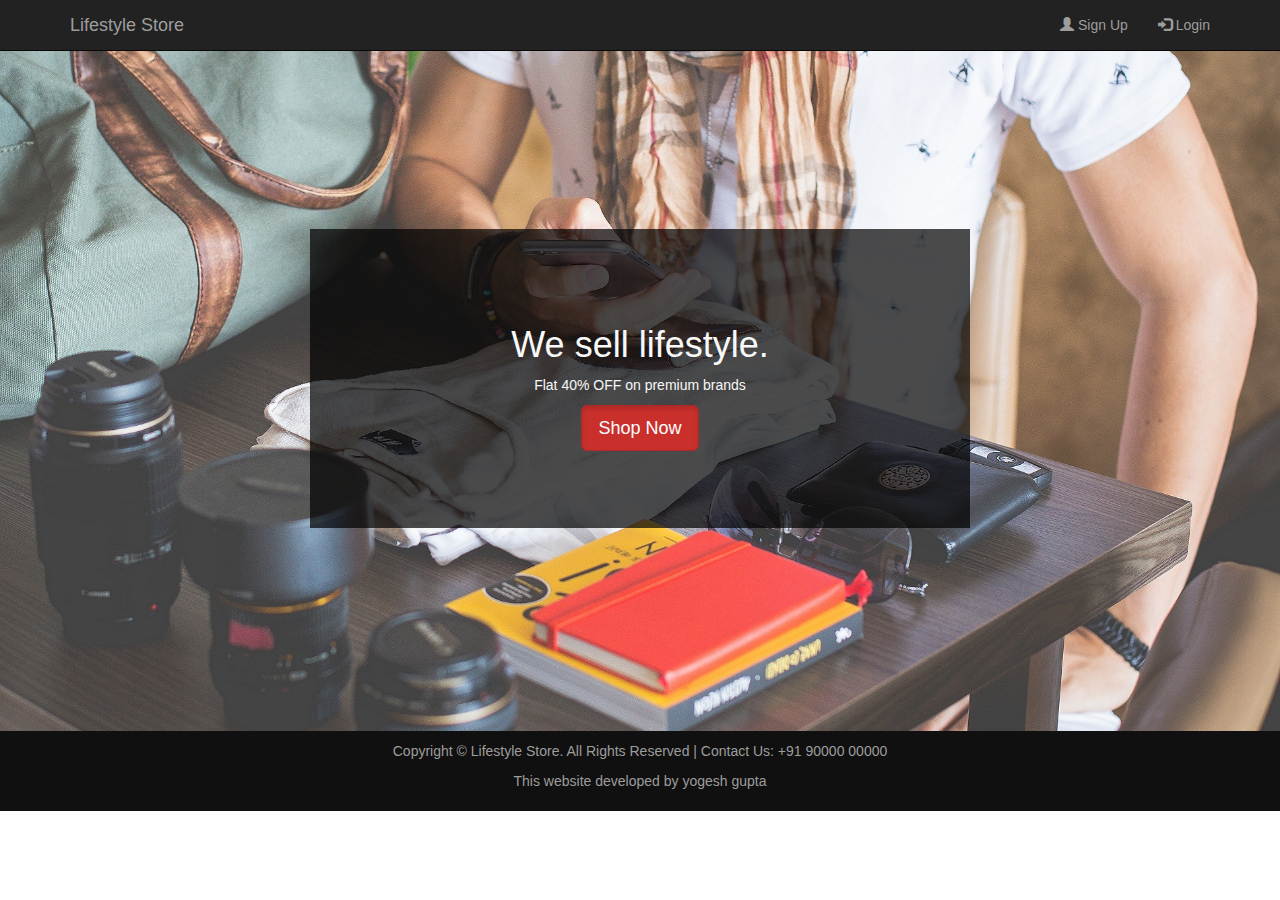
<file: index.html>
<!DOCTYPE html>
<!--

-->
<html>
    <head>
        <title>Lifestyle Store</title>
        <link rel="stylesheet" href="bootstrap/css/bootstrap.min.css" type="text/css">
        <script type="text/javascript" src="bootstrap/js/jquery-3.5.1.min.js"></script>
        <script type="text/javascript" src="bootstrap/js/bootstrap.min.js"></script>
        <link rel="stylesheet" href="style.css" type="text/css">
    </head>
    <body>
        <div class="navbar navbar-inverse navbar-fixed-top">
            <div class="container">
                <div class="navbar-header">
                    <button type="button" class="navbar-toggle" data-toggle="collapse" data-target="#myNavbar">
                        <span class="icon-bar"></span>
                        <span class="icon-bar"></span>
                        <span class="icon-bar"></span>                        
                    </button>
                    <a class="navbar-brand" href="index.html">Lifestyle Store</a>
                </div>
                <div class="collapse navbar-collapse" id="myNavbar">
                    <ul class="nav navbar-nav navbar-right">
                        <li><a href="signup.html"><span class="glyphicon glyphicon-user"></span> Sign Up</a></li>
                        <li><a href="login.html"><span class="glyphicon glyphicon-log-in"></span> Login</a></li>
                    </ul>
                </div>
            </div>
        </div>
        
        
        <div  id="banner_image">
            <div id="container">
                <center>
                    <div id="banner_content">
                        <h1>We sell lifestyle.</h1>
                        <p>Flat 40% OFF on premium brands</p>
                        <a class="btn btn-danger btn-lg active" href="products.html">Shop Now</a>
                    </div>
                </center>
            </div>
        </div>
        
        
        <footer class="footer">
            <div class="container">
                <center>
                    <p>Copyright &copy; Lifestyle Store. All Rights Reserved | Contact Us: +91 90000 00000</p>
                    <p>This website developed by yogesh gupta </p>
                </center>
            </div>
        </footer>
    </body>
</html>
</file>
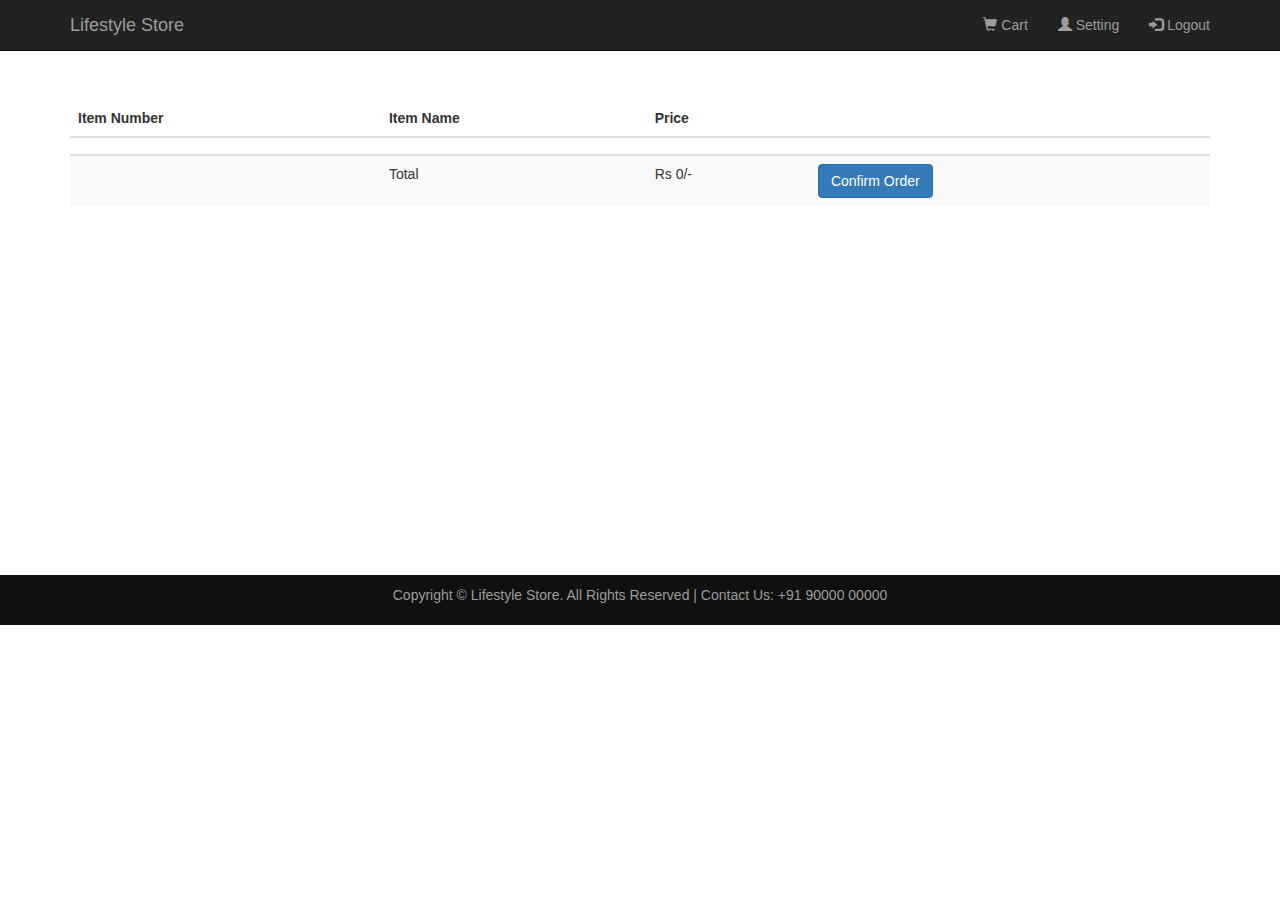
<file: cart.html>
<!DOCTYPE html>
<!--

-->
<html>
    <head>
        <title>Lifestyle Store</title>
        <link rel="stylesheet" href="bootstrap/css/bootstrap.min.css" type="text/css">
        <script type="text/javascript" src="bootstrap/js/jquery-3.5.1.min.js"></script>
        <script type="text/javascript" src="bootstrap/js/bootstrap.min.js"></script>
        <link rel="stylesheet" href="style.css" type="text/css">
    </head>
    <body>
        <div class="navbar navbar-inverse navbar-fixed-top">
            <div class="container">
                <div class="navbar-header">
                    <button type="button" class="navbar-toggle" data-toggle="collapse" data-target="#myNavbar">
                        <span class="icon-bar"></span>
                        <span class="icon-bar"></span>
                        <span class="icon-bar"></span>                        
                    </button>
                    <a class="navbar-brand" href="index.html">Lifestyle Store</a>
                </div>
                <div class="collapse navbar-collapse" id="myNavbar">
                    <ul class="nav navbar-nav navbar-right">
                        <li><a href="cart.html"><span class="glyphicon glyphicon-shopping-cart"></span> Cart</a></li>
                        <li><a href="setting.html"><span class="glyphicon glyphicon-user"></span> Setting</a></li>
                        <li><a href="logout.html"><span class="glyphicon glyphicon-log-in"></span> Logout</a></li>
                    </ul>
                </div>
            </div>
        </div>
        
        <div class="container">
            <div class="row_style3">
                <div class="table-responsive">                    
                <table class="table table-striped">
                  <thead>
                    <tr>
                      <th>Item Number</th>
                      <th>Item Name</th>
                      <th>Price</th>
                      <th> </th>
                    </tr>
                    <tr>
                      <th></th>
                      <th></th>
                      <th></th>
                      <th></th>
                    </tr>
                  </thead>
                  <tbody>
                    <tr>
                      <td> </td>
                      <td>Total</td>
                      <td>Rs 0/-</td>
                      <td><a class="btn btn-primary" href="success.html">Confirm Order</a></td>
                    </tr>
                  </tbody>
                </table>
                </div>
            </div>
        </div>
        
        <footer class="footer">
            <div class="container">
                <center>
                    <p>Copyright &copy; Lifestyle Store. All Rights Reserved | Contact Us: +91 90000 00000</p>
                </center>
            </div>
        </footer>
        
    </body>
</html>
</file>
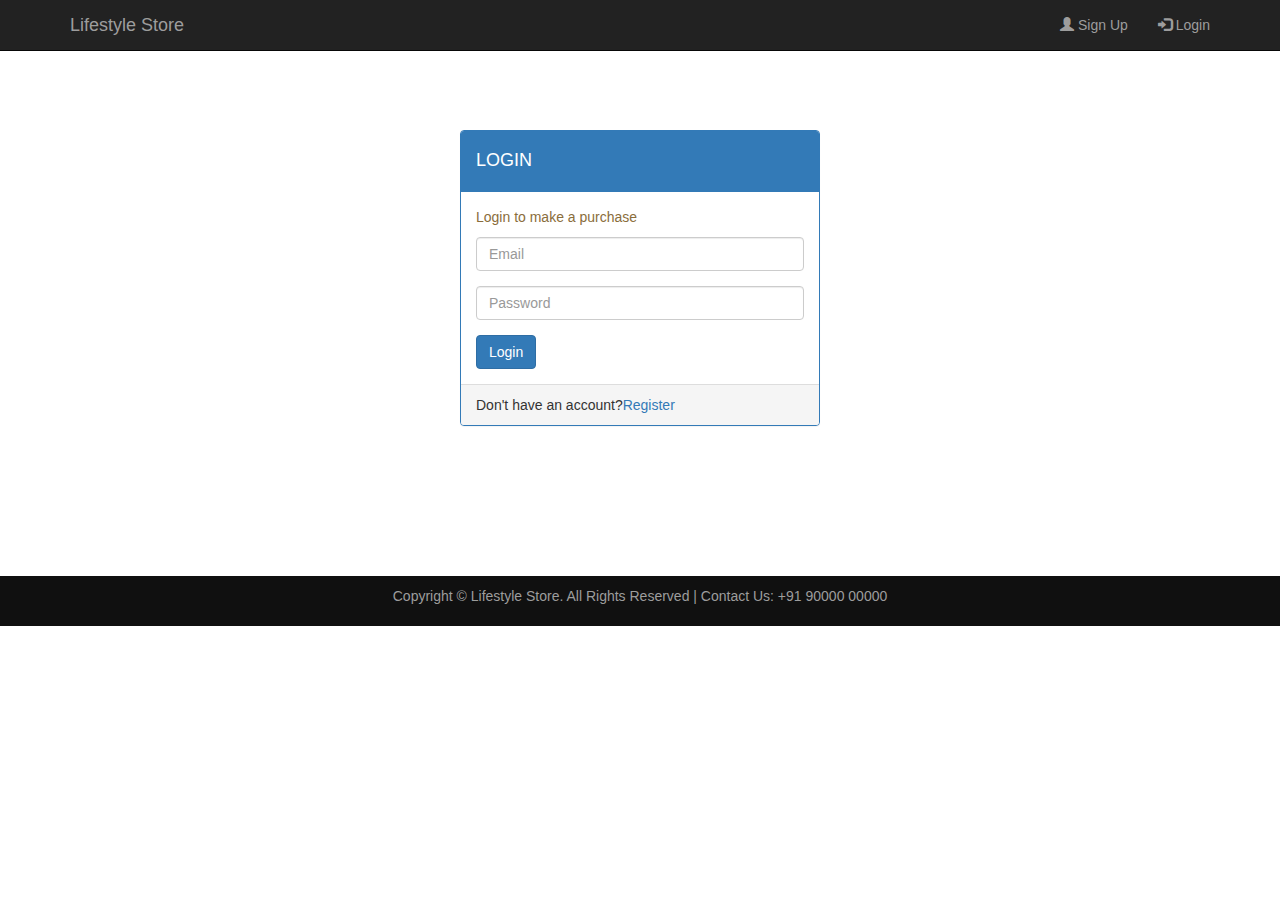
<file: login.html>
<!DOCTYPE html>
<!--

-->
<html>
    <head>
        <title>Lifestyle Store</title>
        <link rel="stylesheet" href="bootstrap/css/bootstrap.min.css" type="text/css">
        <script type="text/javascript" src="bootstrap/js/jquery-3.5.1.min.js"></script>
        <script type="text/javascript" src="bootstrap/js/bootstrap.min.js"></script>
        <link rel="stylesheet" href="style.css" type="text/css">
    </head>
    <body>
        <div class="navbar navbar-inverse navbar-fixed-top">
            <div class="container">
                <div class="navbar-header">
                    <button type="button" class="navbar-toggle" data-toggle="collapse" data-target="#myNavbar">
                        <span class="icon-bar"></span>
                        <span class="icon-bar"></span>
                        <span class="icon-bar"></span>                        
                    </button>
                    <a class="navbar-brand" href="index.html">Lifestyle Store</a>
                </div>
                <div class="collapse navbar-collapse" id="myNavbar">
                    <ul class="nav navbar-nav navbar-right">
                        <li><a href="signup.html"><span class="glyphicon glyphicon-user"></span> Sign Up</a></li>
                        <li><a href="login.html"><span class="glyphicon glyphicon-log-in"></span> Login</a></li>
                    </ul>
                </div>
            </div>
        </div>
        
        <div class="container">
            <div class="row row_style">
                <div class="col-xs-4 col-xs-offset-4">
                    <div class="panel panel-primary">
                        <div class="panel-heading">
                            <h4>LOGIN</h4>
                        </div>
                        <div class="panel-body">
                            <p class="text-warning">Login to make a purchase</p>
                            <form >
                                <div class="form-group">
                                    <input type="email"  class="form-control" placeholder="Email">
                                </div>
                                <div class="form-group">
                                    <input type="password"  class="form-control" placeholder="Password">
                                </div>
                            </form>
                            <button class="btn btn-primary">Login</button>
                        </div>
                        <div class="panel-footer">Don't have an account?<a href="">Register</a></div>
                    </div>
                </div>
            </div>
        </div>
        
        
        <footer class="footer">
            <div class="container">
                <center>
                    <p>Copyright &copy; Lifestyle Store. All Rights Reserved | Contact Us: +91 90000 00000</p>
                </center>
            </div>
        </footer>
        
    </body>
</html>
</file>
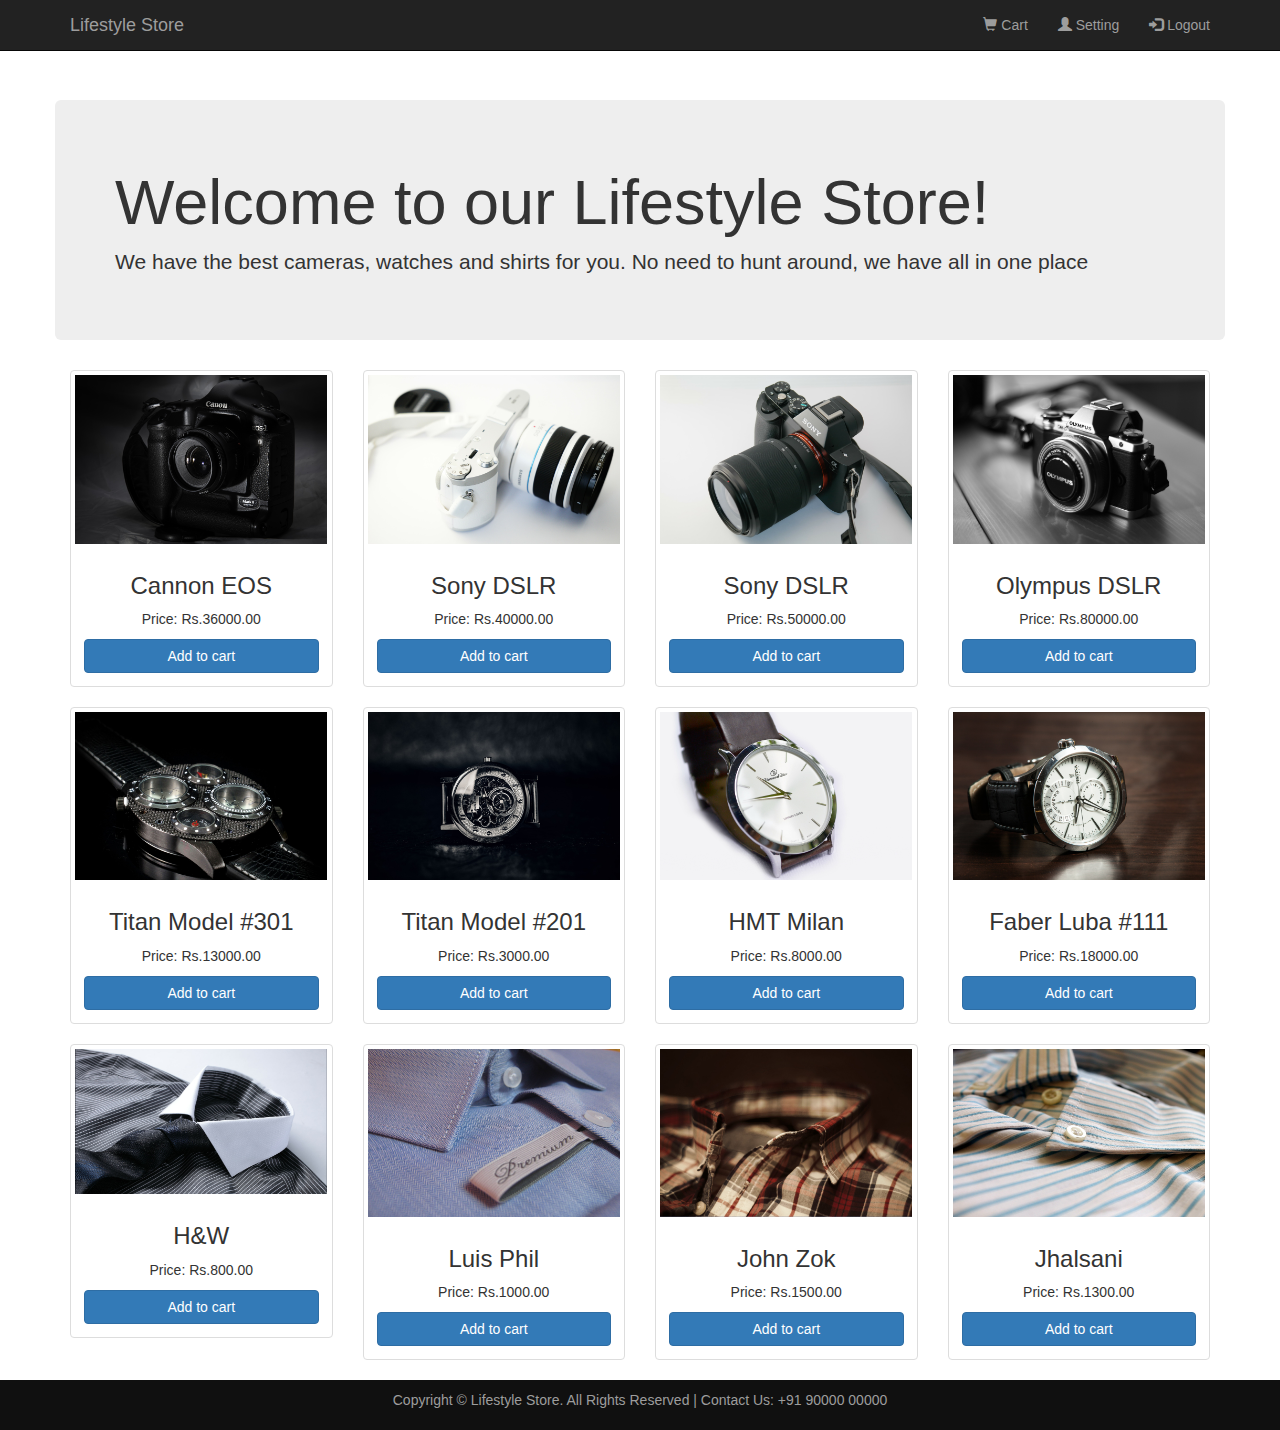
<file: products.html>
<!DOCTYPE html>
<!--

-->
<html>
    <head>
        <title>Lifestyle Store</title>
        <link rel="stylesheet" href="bootstrap/css/bootstrap.min.css" type="text/css">
        <script type="text/javascript" src="bootstrap/js/jquery-3.5.1.min.js"></script>
        <script type="text/javascript" src="bootstrap/js/bootstrap.min.js"></script>
        <link rel="stylesheet" href="style.css" type="text/css">
    </head>
    <body>
        <div class="navbar navbar-inverse navbar-fixed-top">
            <div class="container">
                <div class="navbar-header">
                    <button type="button" class="navbar-toggle" data-toggle="collapse" data-target="#myNavbar">
                        <span class="icon-bar"></span>
                        <span class="icon-bar"></span>
                        <span class="icon-bar"></span>                        
                    </button>
                    <a class="navbar-brand" href="index.html">Lifestyle Store</a>
                </div>
                <div class="collapse navbar-collapse" id="myNavbar">
                    <ul class="nav navbar-nav navbar-right">
                        <li><a href="cart.html"><span class="glyphicon glyphicon-shopping-cart"></span> Cart</a></li>
                        <li><a href="setting.html"><span class="glyphicon glyphicon-user"></span> Setting</a></li>
                        <li><a href="logout.html"><span class="glyphicon glyphicon-log-in"></span> Logout</a></li>
                    </ul>
                </div>
            </div>
        </div>
        
        <div class="container">
            <div class="row row_style2">
                <div class="jumbotron">
                  <h1>Welcome to our Lifestyle Store!</h1>      
                  <p>We have the best cameras, watches and shirts for you. No need to hunt around, we have all in one place</p>
                </div>    
            </div>  
        </div>
        
        <div class="container">
            <div class="row text-center">
                <div class="col-xs-6 col-md-3">
                    <div class="thumbnail">
                        <img src="img/5.jpg">
                        <div class="caption">
                            <h3>Cannon EOS</h3>
                            <p>Price: Rs.36000.00</p>
                            <button class="btn btn-primary btn-block">Add to cart</button>
                        </div>
                    </div>
                </div>

                <div class="col-xs-6 col-md-3">
                    <div class="thumbnail">
                        <img src="img/2.jpg">
                        <div class="caption">
                            <h3>Sony DSLR</h3>
                            <p>Price: Rs.40000.00</p>
                            <button class="btn btn-primary btn-block">Add to cart</button>
                        </div>
                    </div>
                </div>

                <div class="col-xs-6 col-md-3">
                    <div class="thumbnail">
                        <img src="img/3.jpg">
                        <div class="caption">
                            <h3>Sony DSLR</h3>
                            <p>Price: Rs.50000.00</p>
                            <button class="btn btn-primary btn-block">Add to cart</button>
                        </div>
                    </div>
                </div>

                <div class="col-xs-6 col-md-3">
                    <div class="thumbnail">
                        <img src="img/4.jpg">
                        <div class="caption">
                            <h3>Olympus DSLR</h3>
                            <p>Price: Rs.80000.00</p>
                            <button class="btn btn-primary btn-block">Add to cart</button>
                        </div>
                    </div>
                </div>
            </div>
        </div>
        
        
        <div class="container">
            <div class="row text-center">
                <div class="col-xs-6 col-md-3">
                    <div class="thumbnail">
                        <img src="img/9.jpg">
                        <div class="caption">
                            <h3>Titan Model #301</h3>
                            <p>Price: Rs.13000.00</p>
                            <button class="btn btn-primary btn-block">Add to cart</button>
                        </div>
                    </div>
                </div>

                <div class="col-xs-6 col-md-3">
                    <div class="thumbnail">
                        <img src="img/10.jpg">
                        <div class="caption">
                            <h3>Titan Model #201</h3>
                            <p>Price: Rs.3000.00</p>
                            <button class="btn btn-primary btn-block">Add to cart</button>
                        </div>
                    </div>
                </div>

                <div class="col-xs-6 col-md-3">
                    <div class="thumbnail">
                        <img src="img/11.jpg">
                        <div class="caption">
                            <h3>HMT Milan</h3>
                            <p>Price: Rs.8000.00</p>
                            <button class="btn btn-primary btn-block">Add to cart</button>
                        </div>
                    </div>
                </div>

                <div class="col-xs-6 col-md-3">
                    <div class="thumbnail">
                        <img src="img/12.jpg">
                        <div class="caption">
                            <h3>Faber Luba #111</h3>
                            <p>Price: Rs.18000.00</p>
                            <button class="btn btn-primary btn-block">Add to cart</button>
                        </div>
                    </div>
                </div>
            </div>
        </div>
        <div class="container">
            <div class="row text-center">
                <div class="col-xs-6 col-md-3">
                    <div class="thumbnail">
                        <img src="img/8.jpg">
                        <div class="caption">
                            <h3>H&W</h3>
                            <p>Price: Rs.800.00</p>
                            <button class="btn btn-primary btn-block">Add to cart</button>
                        </div>
                    </div>
                </div>

                <div class="col-xs-6 col-md-3">
                    <div class="thumbnail">
                        <img src="img/6.jpg">
                        <div class="caption">
                            <h3>Luis Phil</h3>
                            <p>Price: Rs.1000.00</p>
                            <button class="btn btn-primary btn-block">Add to cart</button>
                        </div>
                    </div>
                </div>

                <div class="col-xs-6 col-md-3">
                    <div class="thumbnail">
                        <img src="img/13.jpg">
                        <div class="caption">
                            <h3>John Zok</h3>
                            <p>Price: Rs.1500.00</p>
                            <button class="btn btn-primary btn-block">Add to cart</button>
                        </div>
                    </div>
                </div>

                <div class="col-xs-6 col-md-3">
                    <div class="thumbnail">
                        <img src="img/14.jpg">
                        <div class="caption">
                            <h3>Jhalsani</h3>
                            <p>Price: Rs.1300.00</p>
                            <button class="btn btn-primary btn-block">Add to cart</button>
                        </div>
                    </div>
                </div>
            </div>
        </div>
        
        
        <footer class="footer">
            <div class="container">
                <center>
                    <p>Copyright &copy; Lifestyle Store. All Rights Reserved | Contact Us: +91 90000 00000</p>
                </center>
            </div>
        </footer>
        
    </body>
</html>
</file>
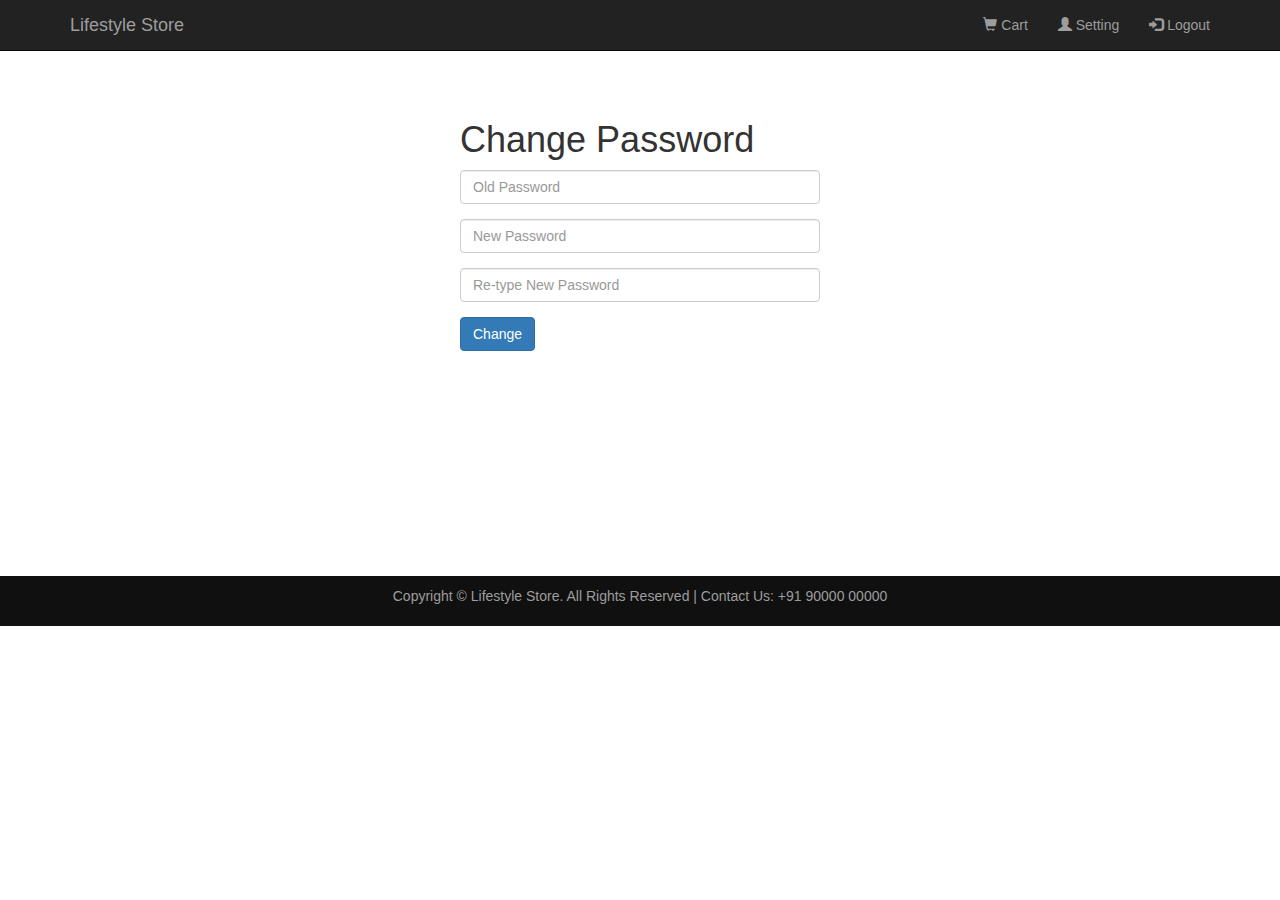
<file: setting.html>
<!DOCTYPE html>
<!--

-->
<html>
    <head>
        <title>Lifestyle Store</title>
        <link rel="stylesheet" href="bootstrap/css/bootstrap.min.css" type="text/css">
        <script type="text/javascript" src="bootstrap/js/jquery-3.5.1.min.js"></script>
        <script type="text/javascript" src="bootstrap/js/bootstrap.min.js"></script>
        <link rel="stylesheet" href="style.css" type="text/css">
    </head>
    <body>
        <div class="navbar navbar-inverse navbar-fixed-top">
            <div class="container">
                <div class="navbar-header">
                    <button type="button" class="navbar-toggle" data-toggle="collapse" data-target="#myNavbar">
                        <span class="icon-bar"></span>
                        <span class="icon-bar"></span>
                        <span class="icon-bar"></span>                        
                    </button>
                    <a class="navbar-brand" href="index.html">Lifestyle Store</a>
                </div>
                <div class="collapse navbar-collapse" id="myNavbar">
                    <ul class="nav navbar-nav navbar-right">
                        <li><a href="cart.html"><span class="glyphicon glyphicon-shopping-cart"></span> Cart</a></li>
                        <li><a href="setting.html"><span class="glyphicon glyphicon-user"></span> Setting</a></li>
                        <li><a href="logout.html"><span class="glyphicon glyphicon-log-in"></span> Logout</a></li>
                    </ul>
                </div>
            </div>
        </div>
        
        <div class="container">
            <div class="row row_style4">
                <div class="col-xs-4 col-xs-offset-4">
                    <h1> Change Password </h1>
                    <form>
                        <div class="form-group">
                            <input type="password"  class="form-control" placeholder="Old Password" name="oldpassword">
                        </div>
                        <div class="form-group">
                            <input type="password"  class="form-control" placeholder="New Password" name="newpassword">
                        </div>
                        <div class="form-group">
                            <input type="password"  class="form-control" placeholder="Re-type New Password" name="renewpassword">
                        </div>
                        <button class="btn btn-primary">Change</button>
                    </form>
                </div>
            </div>
        </div>
        
        
        <footer class="footer">
            <div class="container">
                <center>
                    <p>Copyright &copy; Lifestyle Store. All Rights Reserved | Contact Us: +91 90000 00000</p>
                </center>
            </div>
        </footer>
        
    </body>
</html>
</file>
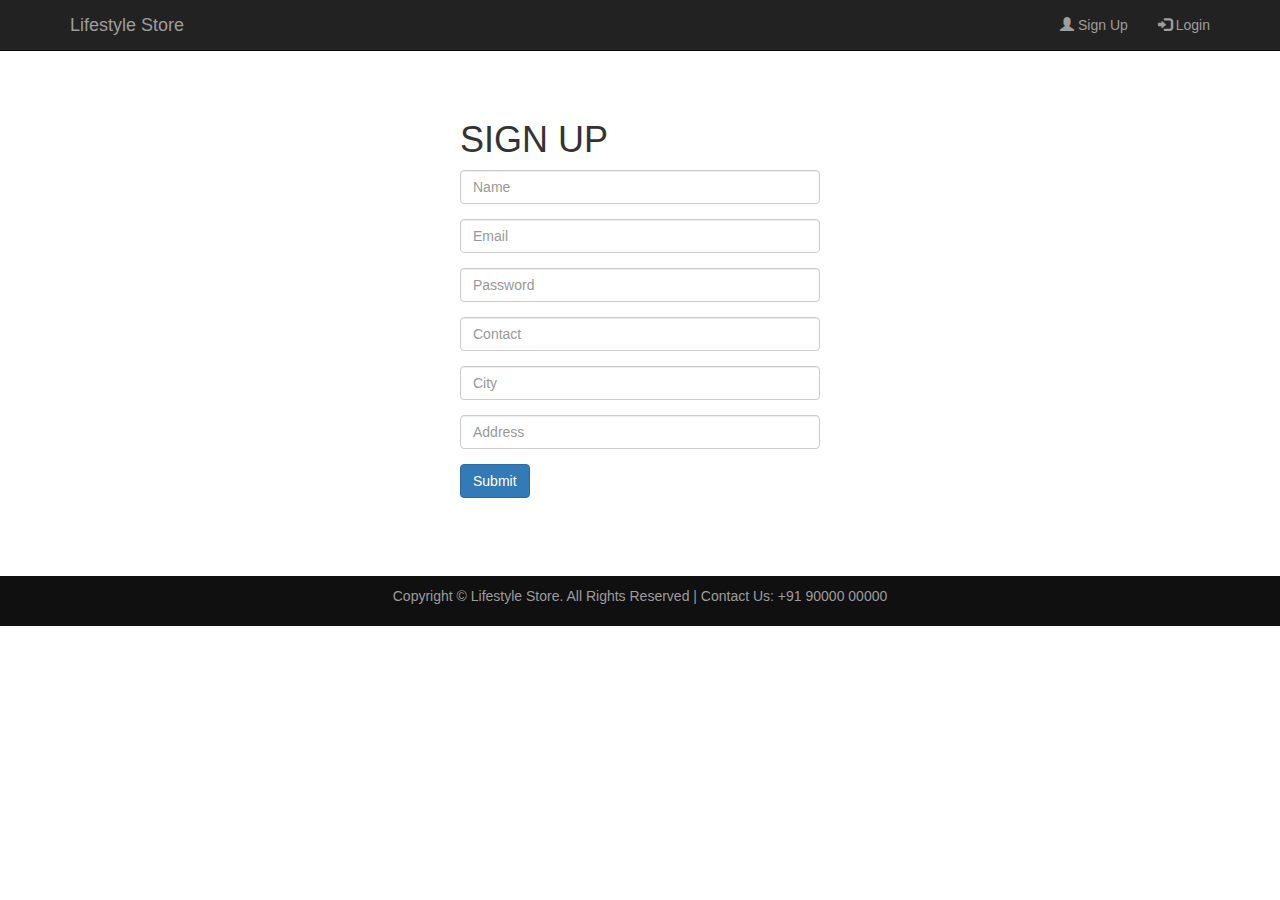
<file: signup.html>
<!DOCTYPE html>
<!--

-->
<html>
    <head>
        <title>Lifestyle Store</title>
        <link rel="stylesheet" href="bootstrap/css/bootstrap.min.css" type="text/css">
        <script type="text/javascript" src="bootstrap/js/jquery-3.5.1.min.js"></script>
        <script type="text/javascript" src="bootstrap/js/bootstrap.min.js"></script>
        <link rel="stylesheet" href="style.css" type="text/css">
    </head>
    <body>
        <div class="navbar navbar-inverse navbar-fixed-top">
            <div class="container">
                <div class="navbar-header">
                    <button type="button" class="navbar-toggle" data-toggle="collapse" data-target="#myNavbar">
                        <span class="icon-bar"></span>
                        <span class="icon-bar"></span>
                        <span class="icon-bar"></span>                        
                    </button>
                    <a class="navbar-brand" href="index.html">Lifestyle Store</a>
                </div>
                <div class="collapse navbar-collapse" id="myNavbar">
                    <ul class="nav navbar-nav navbar-right">
                        <li><a href="signup.html"><span class="glyphicon glyphicon-user"></span> Sign Up</a></li>
                        <li><a href="login.html"><span class="glyphicon glyphicon-log-in"></span> Login</a></li>
                    </ul>
                </div>
            </div>
        </div>
        
        <div class="container">
            <div class="row row_style1">
                <div class="col-xs-4 col-xs-offset-4">
                    <h1> SIGN UP </h1>
                    <form>
                        <div class="form-group">
                            <input type="text"  class="form-control" placeholder="Name" name="name">
                        </div>
                        <div class="form-group">
                            <input type="email"  class="form-control" placeholder="Email" name="email">
                        </div>
                        <div class="form-group">
                            <input type="password"  class="form-control" placeholder="Password" name="password">
                        </div>
                        <div class="form-group">
                            <input type="tel"  class="form-control" placeholder="Contact" name="contact">
                        </div>
                        <div class="form-group">
                            <input type="text"  class="form-control" placeholder="City" name="city">
                        </div>
                        <div class="form-group">
                            <input type="text"  class="form-control" placeholder="Address" name="address">
                        </div>
                        <button class="btn btn-primary">Submit</button>
                    </form>
                </div>
            </div>
        </div>
        
        
        <footer class="footer">
            <div class="container">
                <center>
                    <p>Copyright &copy; Lifestyle Store. All Rights Reserved | Contact Us: +91 90000 00000</p>
                </center>
            </div>
        </footer>
        
    </body>
</html>
</file>
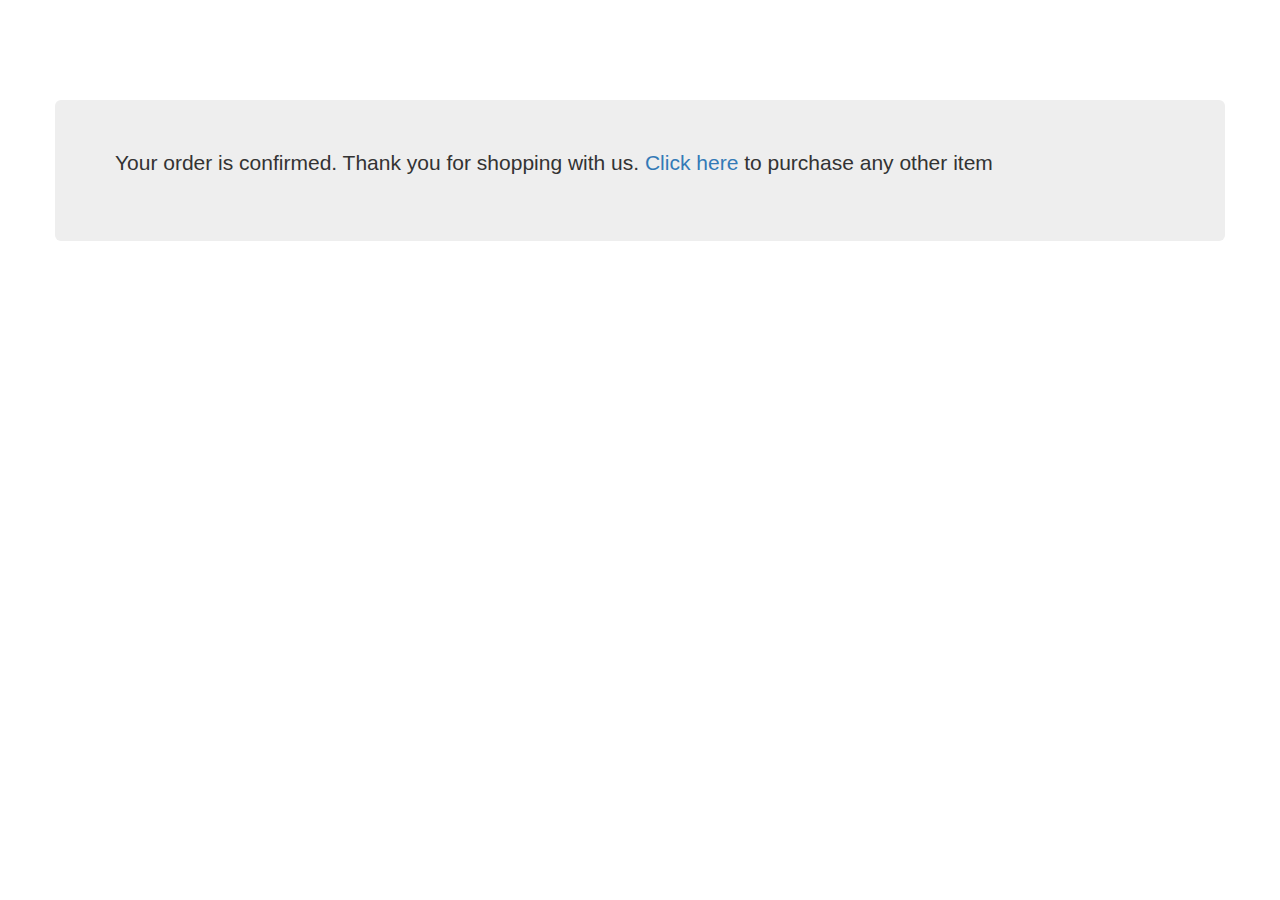
<file: success.html>
<!DOCTYPE html>
<!--

-->
<html>
    <head>
        <title>Lifestyle Store</title>
        <link rel="stylesheet" href="bootstrap/css/bootstrap.min.css" type="text/css">
        <script type="text/javascript" src="bootstrap/js/jquery-3.5.1.min.js"></script>
        <script type="text/javascript" src="bootstrap/js/bootstrap.min.js"></script>
        <link rel="stylesheet" href="style.css" type="text/css">
    </head>
    <body>
        
        <div class="container">
            <div class="row row_style2">
                <div class="jumbotron">    
                  <p>Your order is confirmed. Thank you for shopping with us. <a href="products.html">Click here</a> to purchase any other item</p>
                </div>    
            </div>  
        </div>
        
    
        
    </body>
</html>
</file>
<file: style.css>
#banner_image{
    padding-top: 75px;
    padding-bottom: 50px;
    text-align: center;
    color: #f8f8f8;
    background: url(img/intro-bg_1.jpg) no-repeat center center;
    background-size: cover;
    }
    #banner_content{
    position: relative;
    padding-top: 6%;
    padding-bottom: 6%;
    margin-top: 12%;
    margin-bottom: 12%;
    background-color: rgba(0, 0, 0, 0.7);
    max-width: 660px;
    }
    .row_style{
    margin-top:130px;
    margin-bottom:130px;
    }
    .row_style1{
    margin-top:100px;
    margin-bottom:78px;
    }
    .row_style2{
    margin-top:100px;
    }
    .row_style3{
    margin-top:100px;
    margin-bottom:349px;
    }
    .row_style4{
    margin-top:100px;
    margin-bottom:225px;
    }
    .footer{
    padding: 10px 0;
    background-color: #101010;
    color:#9d9d9d;
    bottom:0;
    width: 100%;
    }
</file>
